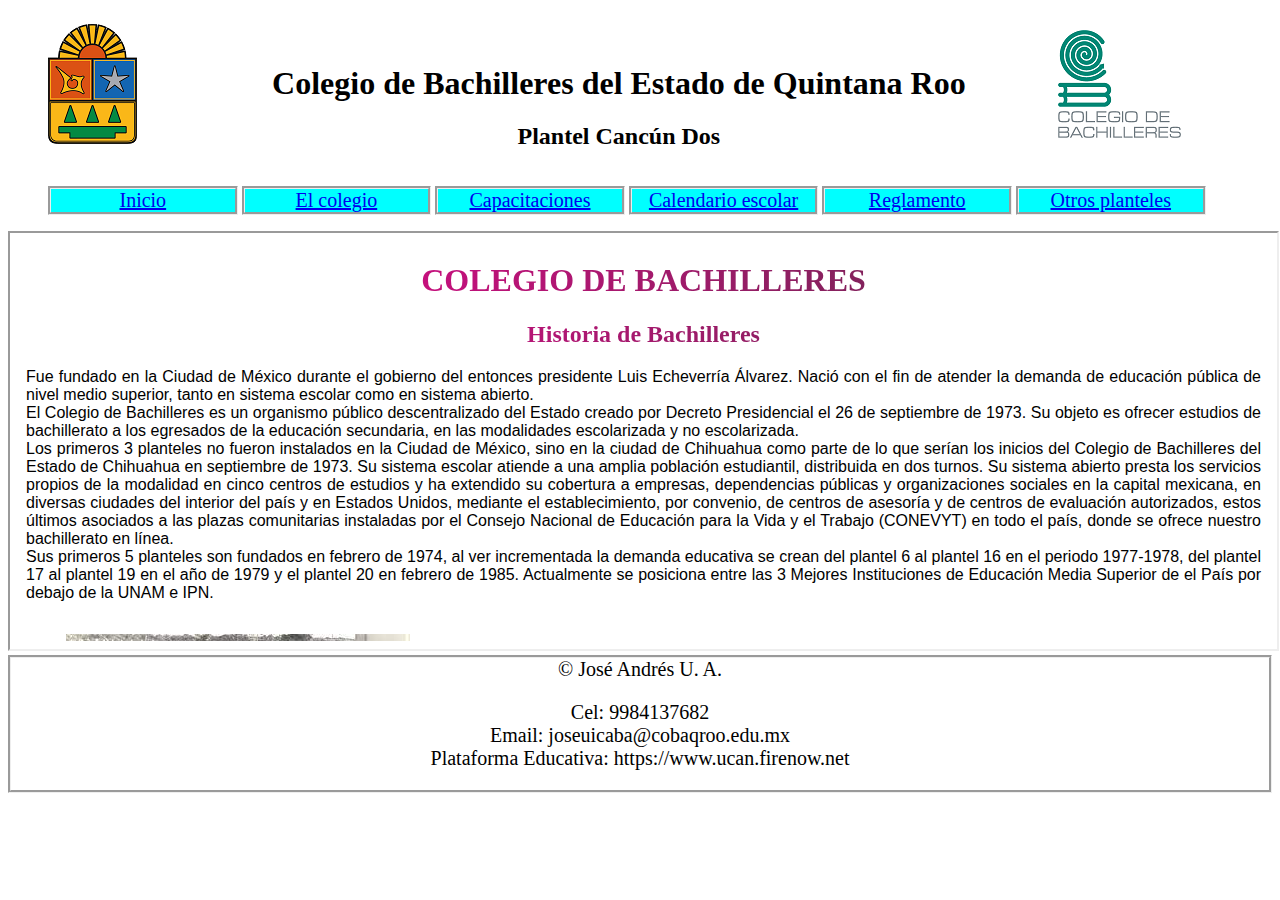
<file: index.html>
<!Doctype html>
<html lang="es">
    <head>
        <title>Bachilleres Cancun Dos</title>
        <meta charset="utf-8">
        <link rel="stylesheet" href="estilos/estilosindex.css">
        <link rel="icon" href="imagenes/jaguarbacho.png">
        <link rel="stylesheet" href="estilos/fontello.css">
    </head>
    <body>
        <header>
            <figure id="logo1">
                <img src="imagenes/EscudoQRoo.png" alt="Escudo de Quintana Roo">
            </figure>
            <div id="titulo">
            <h1>Colegio de Bachilleres del Estado de Quintana Roo</h1>
            <h2>Plantel Cancún Dos</h2>
            </div>
             <figure id="logo2">
                <img src="imagenes/LogoBachilleres.png" alt="Logo de Bachilleres">
            </figure>
        </header>
        <nav id="barra">
            <ul>
                <li class="menu"><a href="inicio.html" target="marcoinicio">Inicio</a></li>
                <li class="menu"><a href="elcolegio.html" target="marcoinicio">El colegio</a></li>
                <li class="menu"><a href="capacitaciones.html" target="marcoinicio">Capacitaciones</a></li>
                <li class="menu"><a href="calendarioescolar.html" target="marcoinicio">Calendario escolar</a></li>
                <li class="menu"><a href="reglamento.html" target="marcoinicio">Reglamento</a></li>
                <li class="menu"><a href="otrosplanteles.html" target="marcoinicio">Otros planteles</a></li>
            </ul>
        </nav>
        <main>
            <iframe src="inicio.html" name="marcoinicio" id="marco"></iframe>
        </main>
        <footer id="pie">
            &copy; José Andrés U. A.
            <p>
                Cel: 9984137682 <br>
                Email: joseuicaba@cobaqroo.edu.mx <br>
                Plataforma Educativa: https://www.ucan.firenow.net <br>
            </p>
        </footer>
    </body>
</html>
</file>
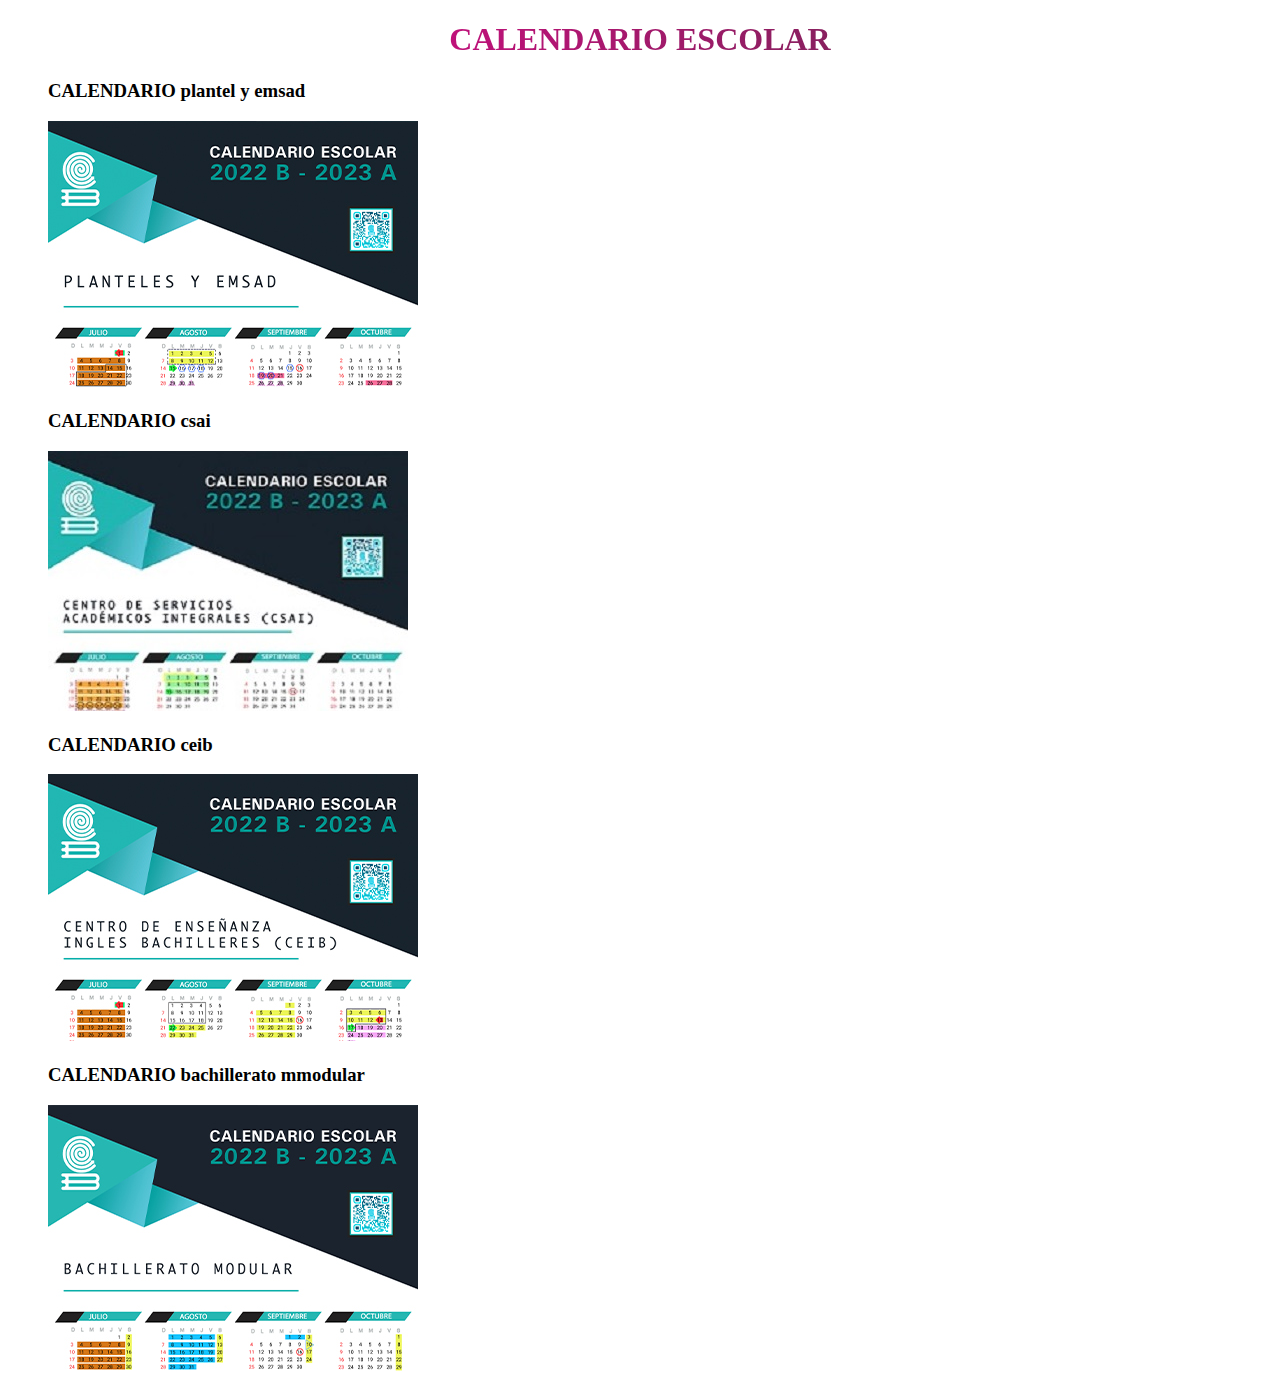
<file: calendarioescolar.html>
<!Doctype html>
<html lang="es">
          <link rel="stylesheet" href="estilos/elcolegio.css">
    <head>
        <meta charset="utf-8">
        <link rel="stylesheet" href="estilos/calendarioescolar.css">
    </head>
    <body>
        <header>
            <div id="titulos">
            <h1>CALENDARIO ESCOLAR</h1>
            </div>
        </header>
        <figure>
            <h3>CALENDARIO plantel y emsad</h3>
            <a href="documentos/Calendario1.pdf"><img src="imagenes/calendariouno.jpg" alt="CALENDARIO 1"></a>
        </figure>
        <figure>
            <h3>CALENDARIO csai</h3>
            <a href="documentos/calendario2.pdf"><img src="imagenes/calendario2.jpg" alt="CALENDARIO 2"></a>
        </figure>
        <figure>
            <h3>CALENDARIO ceib</h3>
            <a href="documentos/calendario3.pdf"><img src="imagenes/calendario3.jpg" alt="CALENDARIO 3"></a>
        </figure>
        <figure>
            <h3>CALENDARIO bachillerato mmodular</h3>
            <a href="documentos/calendario4.pdf"><img src="imagenes/calendario4.jpg" alt="CALENDARIO 4"></a>
        </figure>
        <main>
        </main>
    </body>
</html>
</file>
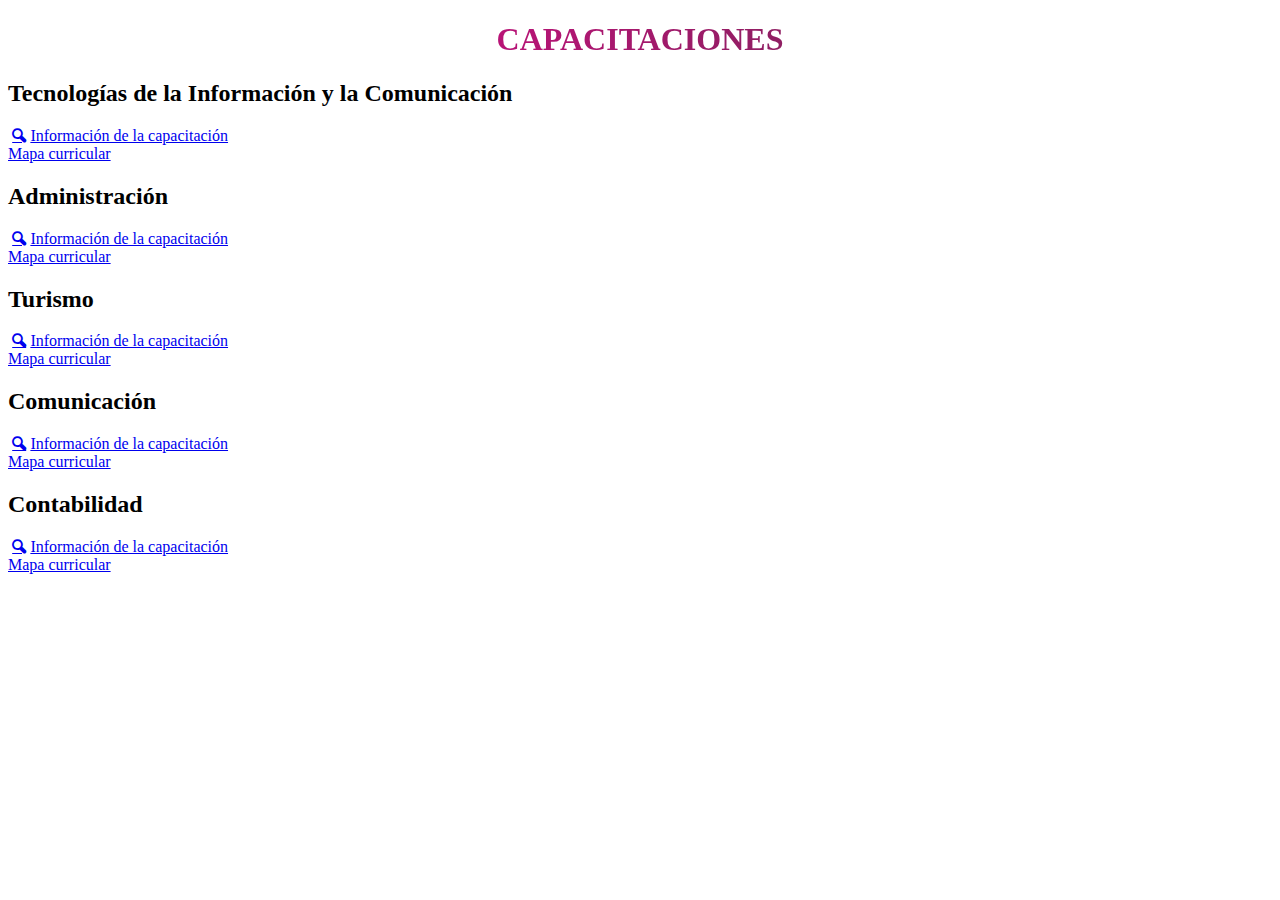
<file: capacitaciones.html>
<!Doctype html>
<html lang="es">
    <head>
        <meta charset="utf-8">
        <link rel="stylesheet" href="estilos/capacitaciones.css">
        <link rel="stylesheet" href="estilos/fontello.css">
    </head>
    <body>
        <header>
            <div id="tituloprincipal">
            <h1>CAPACITACIONES</h1>
            </div>
        </header>
        <h2>Tecnologías de la Información y la Comunicación</h2>
       <a class="icon-lupa" href="documentos/tics.pdf">Información de la capacitación</a><br>
        <a href="documentos/Mapa%20curricular%20Tecnolog%C3%ADas%20de%20la%20Comunicaci%C3%B3n%20y%20la%20Informaci%C3%B3n.pdf">Mapa curricular</a><br>
          
        <h2>Administración</h2>
        <a class="icon-lupa" href="documentos/administraci%C3%B3n.pdf">Información de la capacitación</a><br>
        <a href="documentos/MapacurricularAdministracion.pdf">Mapa curricular</a><br>
          
        <h2>Turismo</h2>
        <a class="icon-lupa" href="documentos/turismo.pdf">Información de la capacitación</a><br>
        <a href="documentos/Mapa%20curricular%20Servicios%20de%20Turismo%20en%20Ingl%C3%A9s.pdf">Mapa curricular</a><br>
          
        <h2>Comunicación</h2>
        <a class="icon-lupa" href="documentos/comunicacion.pdf">Información de la capacitación</a><br>
        <a href="documentos/MapacurricularComunicacion.pdf">Mapa curricular</a><br>
          
        <h2>Contabilidad</h2>
        <a class="icon-lupa"href="documentos/contabilidad.pdf">Información de la capacitación</a><br>
        <a href="documentos/MapacurricularContabilidad.pdf">Mapa curricular</a><br>
        <main>
        </main>
    </body>
</html>
</file>
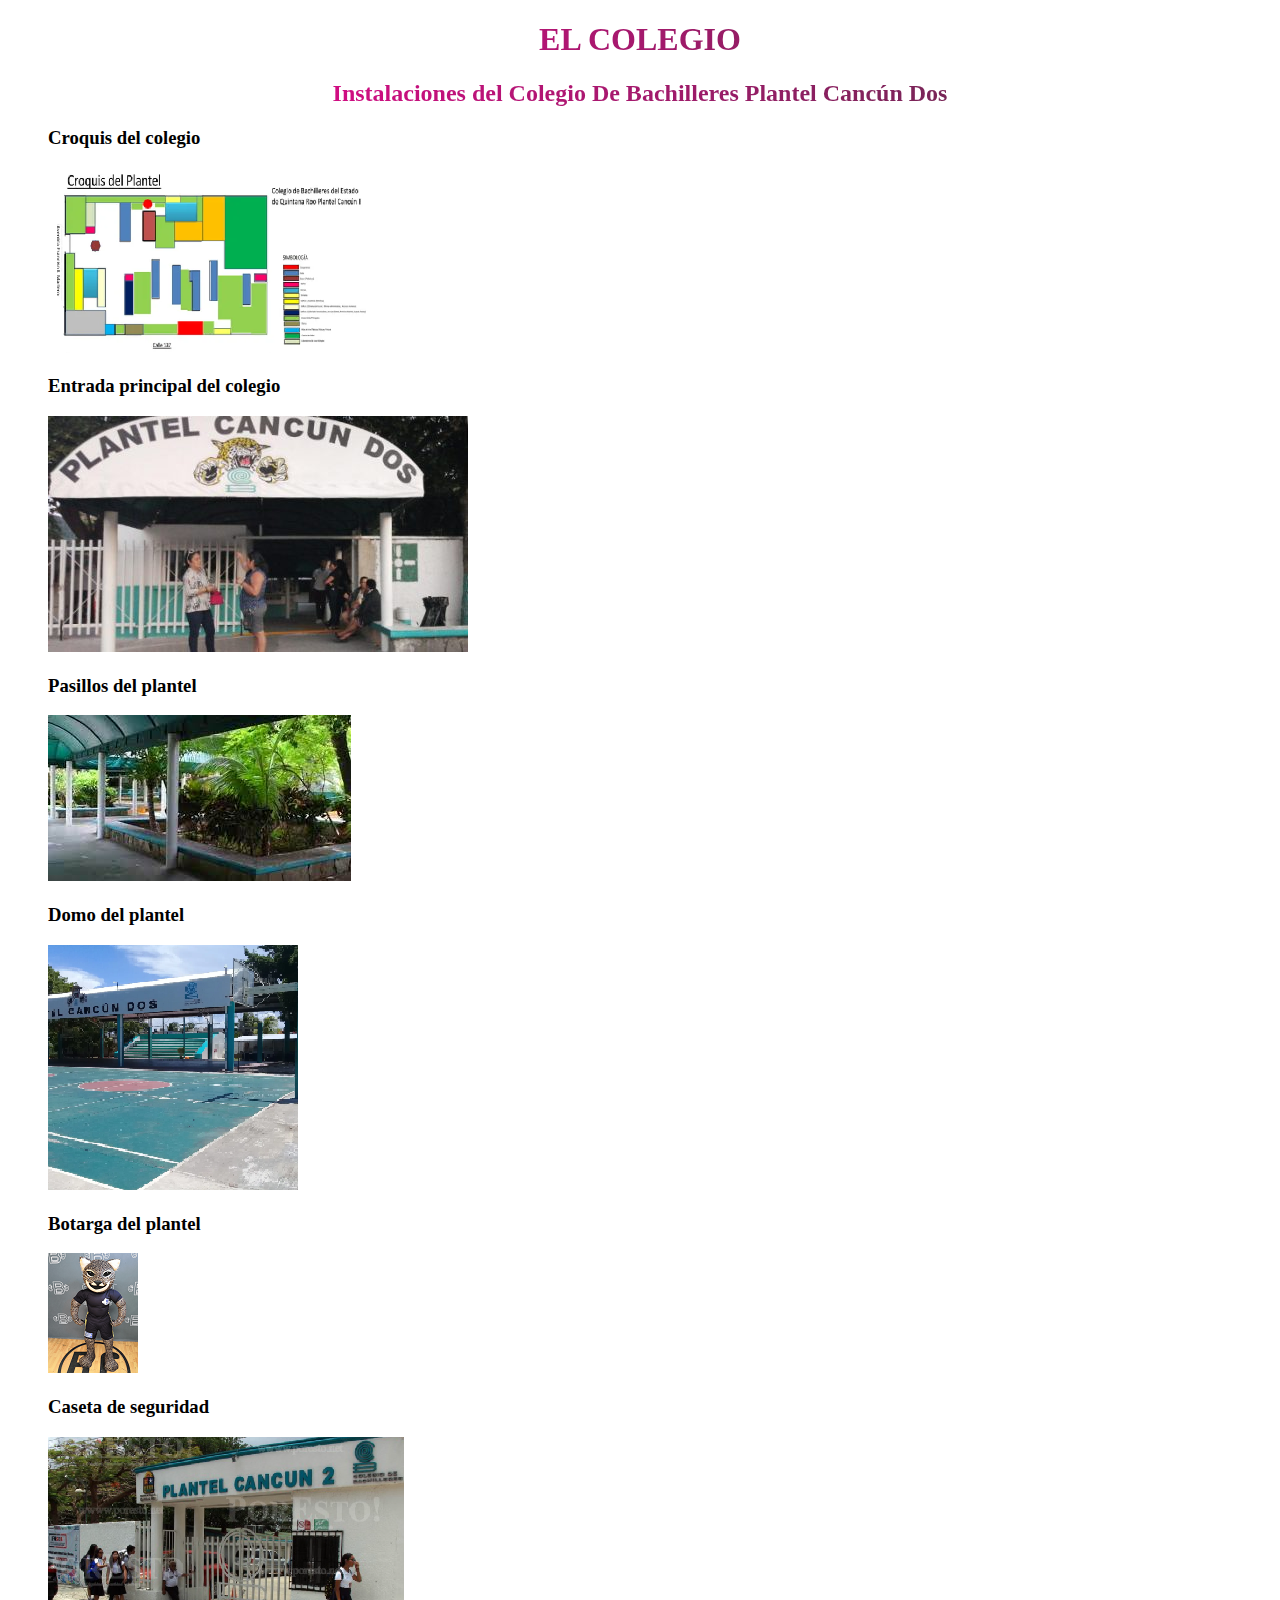
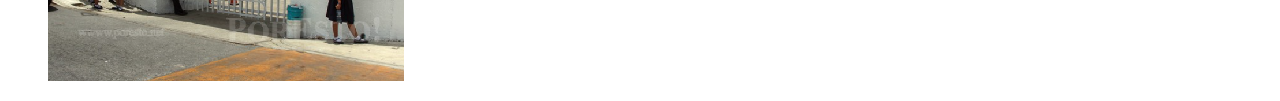
<file: elcolegio.html>
<!Doctype html>
<html lang="es">
          <link rel="stylesheet" href="estilos/elcolegio.css">
    <head>
        <meta charset="utf-8">
        <link rel="stylesheet" href="estilos/inicio.css">
    </head>
    <body>
        <header>
            <div id="titulos">
            <h1>EL COLEGIO</h1>
            <h2>Instalaciones del Colegio De Bachilleres Plantel Cancún Dos</h2>
            </div>
        </header>
        <figure>
            <h3>Croquis del colegio</h3>
            <img src="imagenes/croquiscolegio.png"alt="Croquis">
        </figure>
        <figure>
            <h3>Entrada principal del colegio</h3>
            <img src="imagenes/entradaprincipal.jpg" alt="Entrada principal">
        </figure>
        <figure>
            <h3>Pasillos del plantel</h3>
            <img src="imagenes/pasillos.jfif" alt="Pasillos">
        </figure>
        <figure>
            <h3>Domo del plantel</h3>
            <img src="imagenes/domo.png" alt="Domo">
        </figure>
        <figure>
            <h3>Botarga del plantel</h3>
        <img src="imagenes/Botarga.png" alt="botarga">
        </figure>
        <figure>
            <h3>Caseta de seguridad</h3>
            <img src="imagenes/casetadeseguridad.png" alt="seguridad">
        </figure>
        <main>
        </main>
    </body>
</html>
</file>
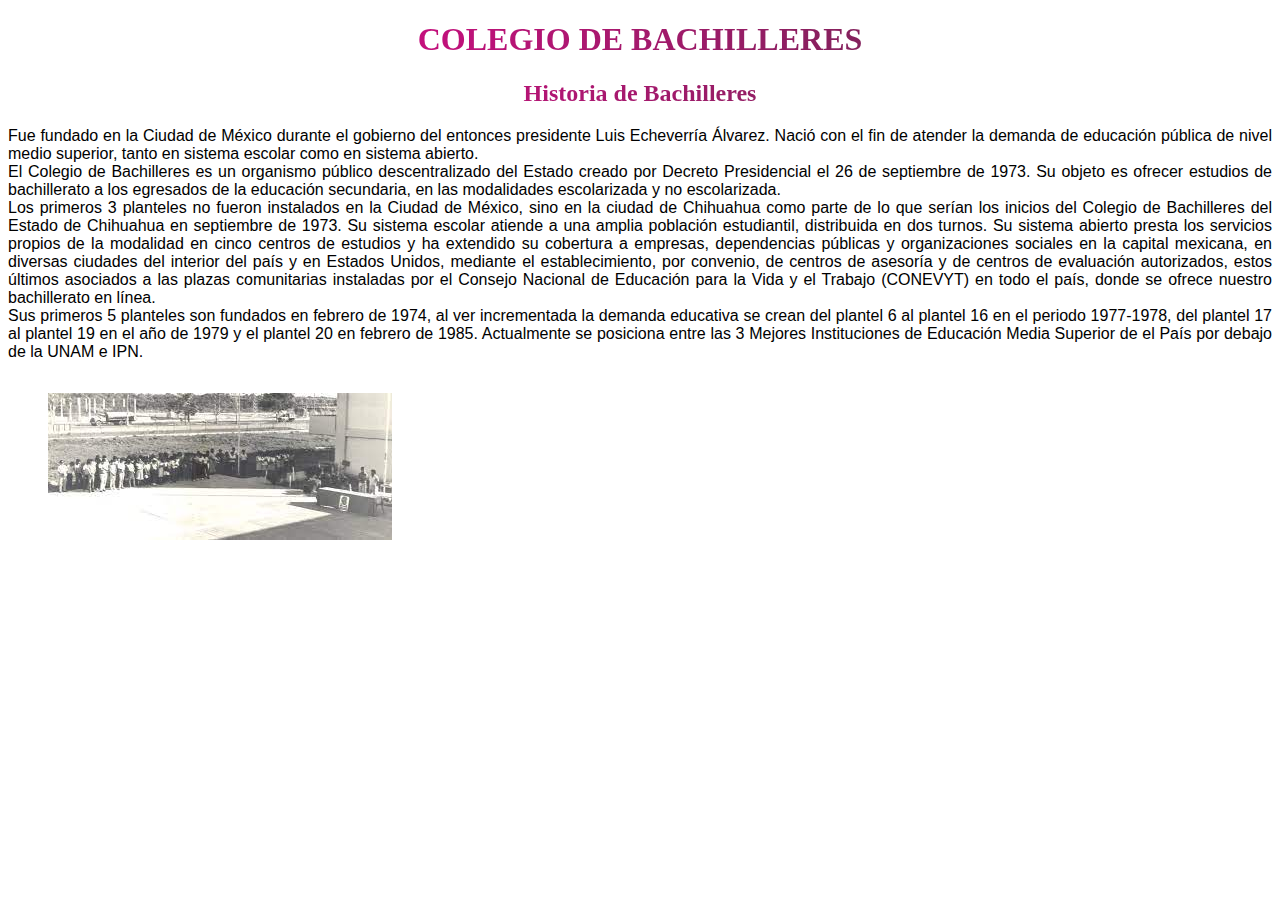
<file: inicio.html>
<!Doctype html>
<html lang="es">
    <head>
        <meta charset="utf-8">
        <link rel="stylesheet" href="estilos/inicio.css">
    </head>
    <body>
        <header>
            <div id="tituloprincipal">
            <h1>COLEGIO DE BACHILLERES</h1>
            <h2>Historia de Bachilleres</h2>
            </div>
        </header>
        <p>
            Fue fundado en la Ciudad de México durante el gobierno del entonces presidente Luis Echeverría Álvarez. Nació con el fin de atender la demanda de educación pública de nivel medio superior, tanto en sistema escolar como en sistema abierto. <br>
            
            El Colegio de Bachilleres es un organismo público descentralizado del Estado creado por Decreto Presidencial el 26 de septiembre de 1973. Su objeto es ofrecer estudios de bachillerato a los egresados de la educación secundaria, en las modalidades escolarizada y no escolarizada. <br>
            
            Los primeros 3 planteles no fueron instalados en la Ciudad de México, sino en la ciudad de Chihuahua como parte de lo que serían los inicios del Colegio de Bachilleres del Estado de Chihuahua en septiembre de 1973. Su sistema escolar atiende a una amplia población estudiantil, distribuida en dos turnos. Su sistema abierto presta los servicios propios de la modalidad en cinco centros de estudios y ha extendido su cobertura a empresas, dependencias públicas y organizaciones sociales en la capital mexicana, en diversas ciudades del interior del país y en Estados Unidos, mediante el establecimiento, por convenio, de centros de asesoría y de centros de evaluación autorizados, estos últimos asociados a las plazas comunitarias instaladas por el Consejo Nacional de Educación para la Vida y el Trabajo (CONEVYT) en todo el país, donde se ofrece nuestro bachillerato en línea. <br>
            
            Sus primeros 5 planteles son fundados en febrero de 1974, al ver incrementada la demanda educativa se crean del plantel 6 al plantel 16 en el periodo 1977-1978, del plantel 17 al plantel 19 en el año de 1979 y el plantel 20 en febrero de 1985. Actualmente se posiciona entre las 3 Mejores Instituciones de Educación Media Superior de el País por debajo de la UNAM e IPN. <br>
        </p>
        <figure id="logo1">
            <img src="imagenes/historiabacho.jfif" alt="Imagen de la historia de bachilleres">
        </figure>
        <main>
        </main>
    </body>
</html>
</file>
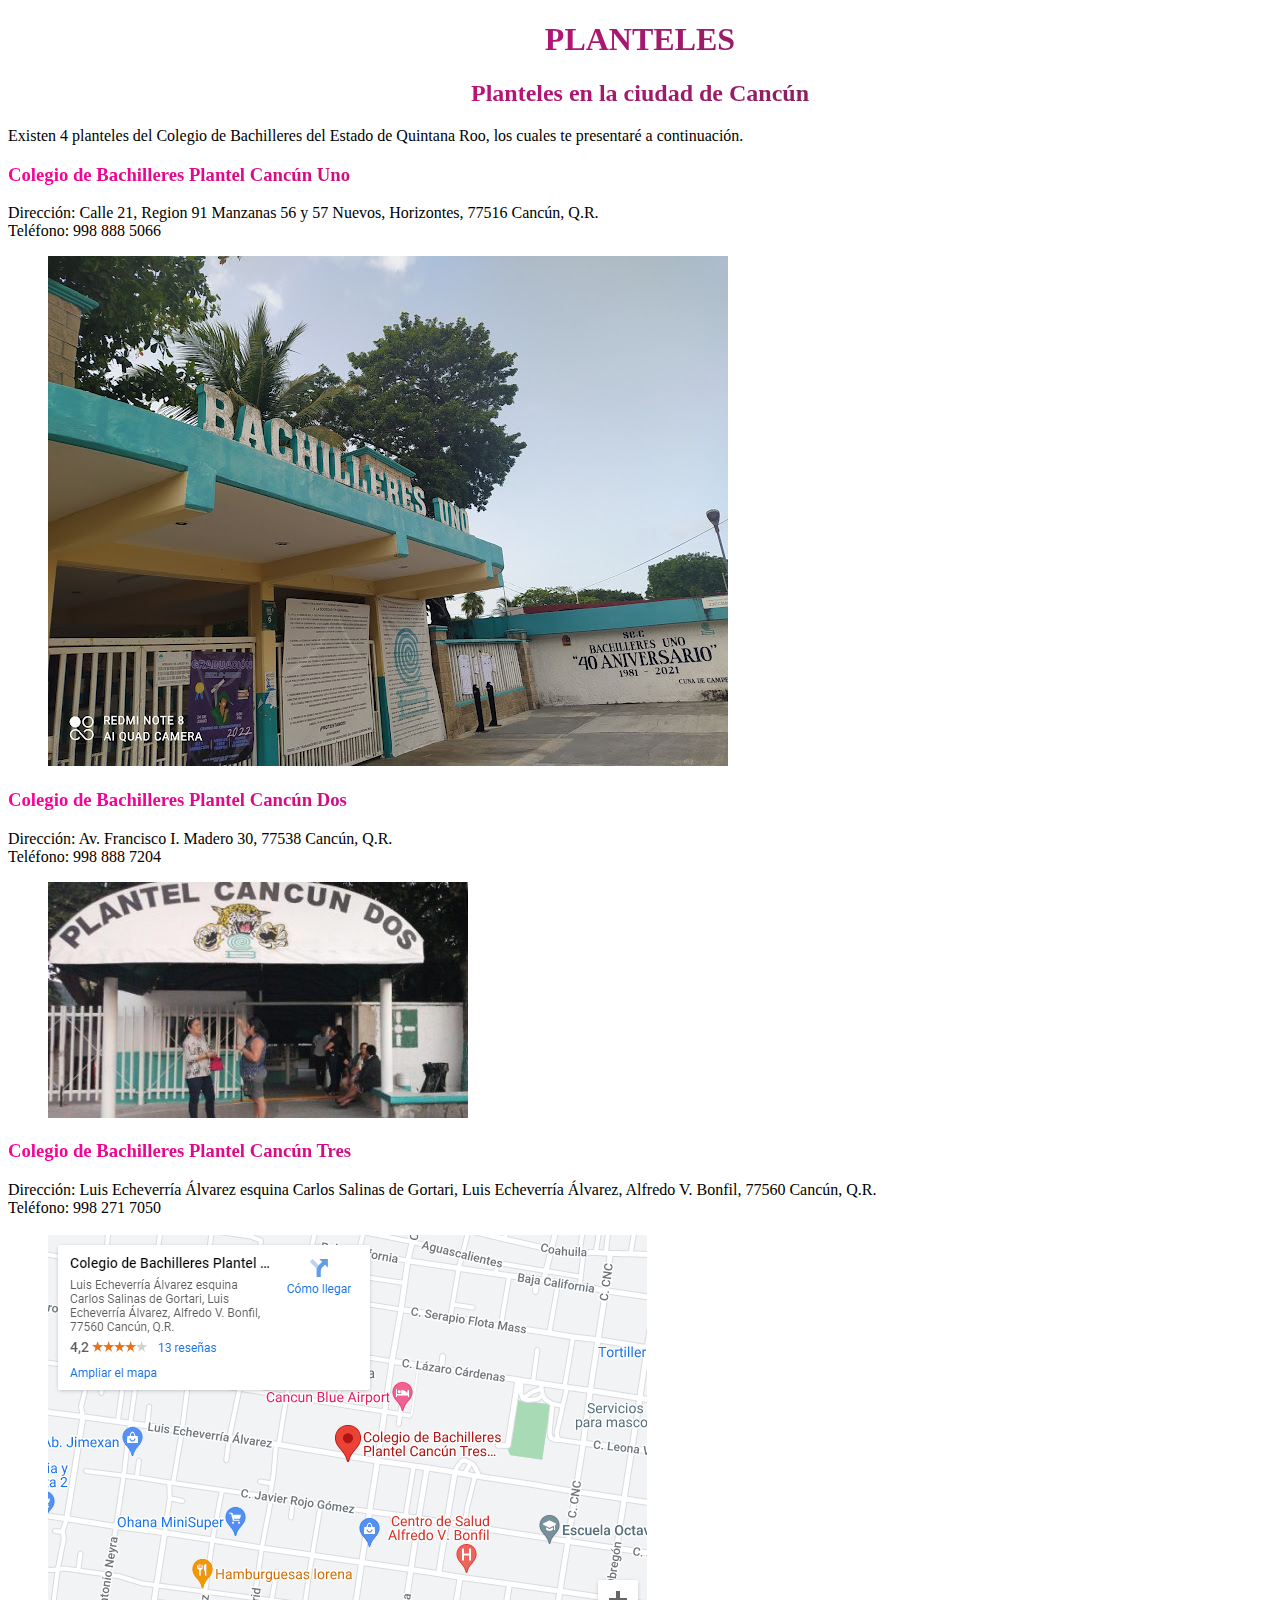
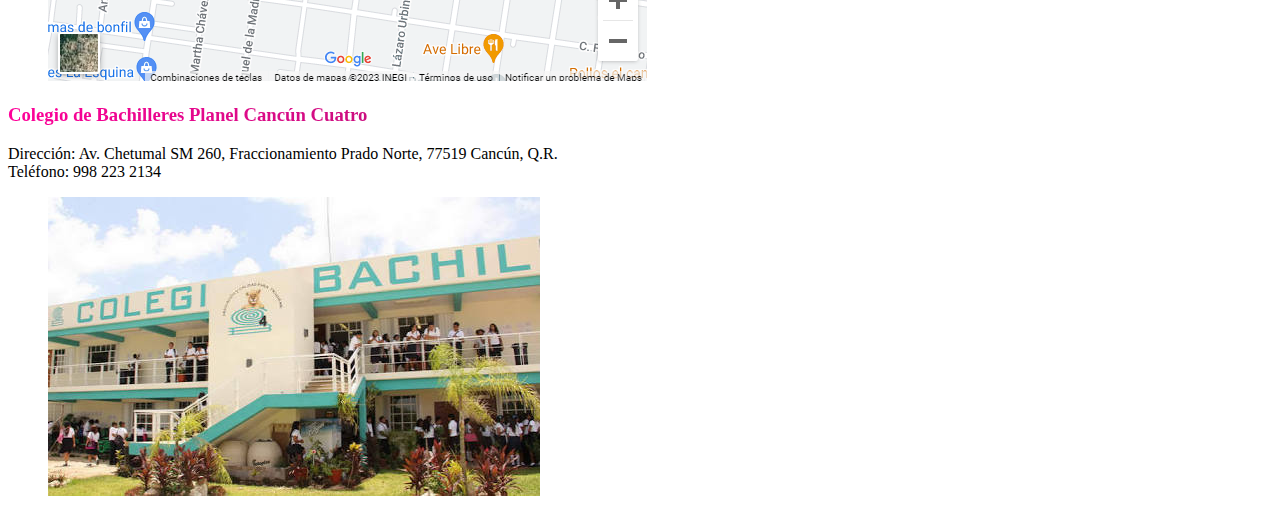
<file: otrosplanteles.html>
<!Doctype html>
<html lang="es">
    <head>
        <meta charset="utf-8">
        <link rel="stylesheet" href="estilos/otrosplanteles.css">
    </head>
    <body>
        <header>
            <div id="titulo1">
            <h1>PLANTELES</h1>
            <h2>Planteles en la ciudad de Cancún</h2>
            </div>
        </header>
        <p>Existen 4 planteles del Colegio de Bachilleres del Estado de Quintana Roo, los cuales te presentaré a continuación.</p>
        <div id="subtitulos">
            <h3>Colegio de Bachilleres Plantel Cancún Uno</h3>
        </div>
            <p>
                Dirección: Calle 21, Region 91 Manzanas 56 y 57 Nuevos, Horizontes, 77516 Cancún, Q.R.<br>
                Teléfono: 998 888 5066<br>
                <figure>
                    <img src="imagenes/bacho1EP.jpg" alt="Entrada de Bachilleres Uno">
                </figure>
            </p>
            <div id="subtitulos">
                <h3>Colegio de Bachilleres Plantel Cancún Dos</h3>
        </div>
            <p>
                Dirección: Av. Francisco I. Madero 30, 77538 Cancún, Q.R.<br>
                Teléfono: 998 888 7204<br>
                <figure>
                    <img src="imagenes/entradaprincipal.jpg" alt="Entrada principal de Bachilleres Dos">
                </figure>
            </p>
            <div id="subtitulos">
                <h3>Colegio de Bachilleres Plantel Cancún Tres</h3>
        </div>
            <p>
                Dirección: Luis Echeverría Álvarez esquina Carlos Salinas de Gortari, Luis Echeverría Álvarez, Alfredo V. Bonfil, 77560 Cancún, Q.R.<br>
                Teléfono: 998 271 7050<br>
                <figure>
                    <img src="imagenes/bacho3.png" alt="Bachilleres Tres">
                </figure>
            </p>
            <div id="subtitulos">
                <h3>Colegio de Bachilleres Planel Cancún Cuatro</h3>
        </div>
            <p>
                Dirección: Av. Chetumal SM 260, Fraccionamiento Prado Norte, 77519 Cancún, Q.R.<br>
                Teléfono: 998 223 2134<br>
                <figure>
                    <img src="imagenes/bacho4.jpg" alt="Bachilleres Cuatro">
                </figure>
            </p>
        <main>
        </main>
    </body>
</html>
</file>
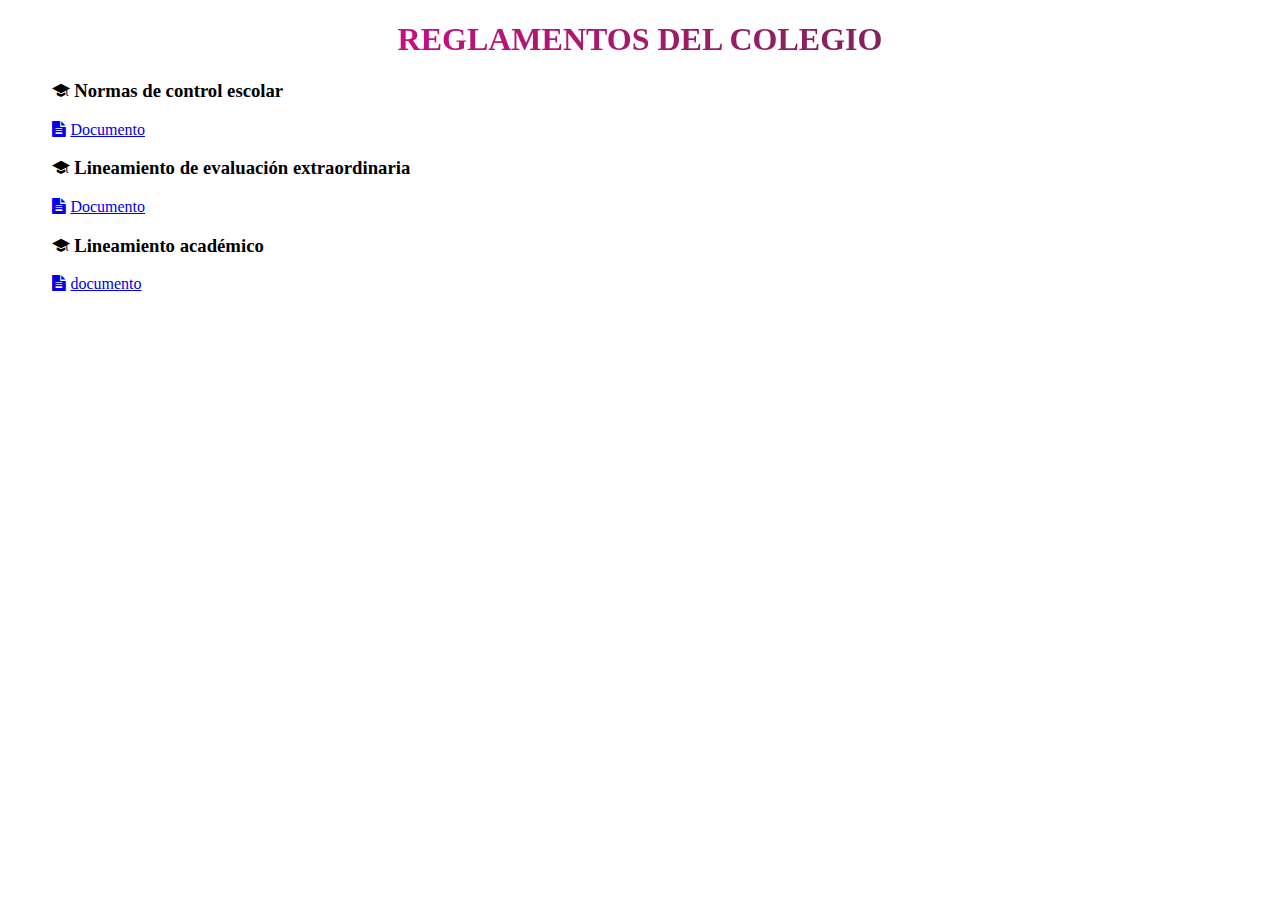
<file: reglamento.html>
<!Doctype html>
<html lang="es">
    <head>
        <meta charset="utf-8">
        <link rel="stylesheet" href="estilos/reglamento.css">
        <link rel="stylesheet" href="estilos/fontello.css">
    </head>
    <body>
        <header>
            <div id="titulo">
            <h1>REGLAMENTOS DEL COLEGIO</h1>
            </div>
        </header>
        <figure>
            <h3 class="icon-colegio">Normas de control escolar</h3>
            <a class="icon-doc" href="documentos/NormasDeControlEscolar.pdf">Documento</a>
        </figure>
        <figure>
            <h3 class="icon-colegio">Lineamiento de evaluación extraordinaria</h3>
            <a class="icon-doc" href="documentos/LineamientosDeEvaluaci%C3%B3nExtraordinara.pdf">Documento</a>
        </figure>
        <figure>
            <h3 class="icon-colegio">Lineamiento académico</h3>
            <a class="icon-doc" href="documentos/LineamientosAcademico.pdf">documento</a>
        </figure>
        
        <main>
        </main>
    </body>
</html>
</file>
<file: estilos/estilosindex.css>
#logo1{
    display: inline-block;
    width: 12%;
    float: left;
}
#titulo{
    display: inline-block;
    width: 60%;
    text-align: center;
}
#logo2{
    display: inline-block;
    width: 12%;
    text-align: right;
}
#barra{
    clear: both;
}
.menu{
    display: inline-block;
    width: 15%;
    background-color: aqua;
    font-size: 20px;
    text-align: center;
    border: groove;
}
#marco{
    width: 99%;
    padding: 8px;
    height: 400px;
}
#pie{
    text-align: center;
    font-size: 20px;
    border: groove;
}
</file>
<file: estilos/fontello.css>
@font-face {
  font-family: 'fontello';
  src: url('../font/fontello.eot?57467012');
  src: url('../font/fontello.eot?57467012#iefix') format('embedded-opentype'),
       url('../font/fontello.woff2?57467012') format('woff2'),
       url('../font/fontello.woff?57467012') format('woff'),
       url('../font/fontello.ttf?57467012') format('truetype'),
       url('../font/fontello.svg?57467012#fontello') format('svg');
  font-weight: normal;
  font-style: normal;
}
/* Chrome hack: SVG is rendered more smooth in Windozze. 100% magic, uncomment if you need it. */
/* Note, that will break hinting! In other OS-es font will be not as sharp as it could be */
/*
@media screen and (-webkit-min-device-pixel-ratio:0) {
  @font-face {
    font-family: 'fontello';
    src: url('../font/fontello.svg?57467012#fontello') format('svg');
  }
}
*/
[class^="icon-"]:before, [class*=" icon-"]:before {
  font-family: "fontello";
  font-style: normal;
  font-weight: normal;
  speak: never;

  display: inline-block;
  text-decoration: inherit;
  width: 1em;
  margin-right: .2em;
  text-align: center;
  /* opacity: .8; */

  /* For safety - reset parent styles, that can break glyph codes*/
  font-variant: normal;
  text-transform: none;

  /* fix buttons height, for twitter bootstrap */
  line-height: 1em;

  /* Animation center compensation - margins should be symmetric */
  /* remove if not needed */
  margin-left: .2em;

  /* you can be more comfortable with increased icons size */
  /* font-size: 120%; */

  /* Font smoothing. That was taken from TWBS */
  -webkit-font-smoothing: antialiased;
  -moz-osx-font-smoothing: grayscale;

  /* Uncomment for 3D effect */
  /* text-shadow: 1px 1px 1px rgba(127, 127, 127, 0.3); */
}

.icon-calendario:before { content: '\e803'; } /* '' */
.icon-colegio:before { content: '\e810'; } /* '' */
.icon-doc:before { content: '\f15c'; } /* '' */
.icon-lupa:before { content: '\f50d'; } /* '' */
</file>
<file: estilos/elcolegio.css>
#titulos{
    text-align: center;
    background: linear-gradient(to right, #ff0099, #493240);
-webkit-background-clip: text;
-webkit-text-fill-color: transparent;
}
p{
    text-align: right;
}
</file>
<file: estilos/calendarioescolar.css>
#tituloprincipal{
    text-align: center;
    background: linear-gradient(to right, #ff0099, #493240);
-webkit-background-clip: text;
-webkit-text-fill-color: transparent;
}
p{
    text-align: justify;
    font-family:sans-serif
}
#logo1{
    display: inline-block;
    width: 12%;
    text-align: center;
}
</file>
<file: estilos/capacitaciones.css>
#tituloprincipal{
    text-align: center;
    background: linear-gradient(to right, #ff0099, #493240);
-webkit-background-clip: text;
-webkit-text-fill-color: transparent;
}
p{
    text-align: justify;
    font-family:sans-serif
}
#logo1{
    display: inline-block;
    width: 12%;
    text-align: center;
}
</file>
<file: estilos/inicio.css>
#tituloprincipal{
    text-align: center;
    background: linear-gradient(to right, #ff0099, #493240);
-webkit-background-clip: text;
-webkit-text-fill-color: transparent;
}
p{
    text-align: justify;
    font-family:sans-serif
}
#logo1{
    display: inline-block;
    width: 12%;
    text-align: center;
}
</file>
<file: estilos/otrosplanteles.css>
#titulo1{
    text-align: center;
    background: linear-gradient(to right, #ff0099, #493240);
-webkit-background-clip: text;
-webkit-text-fill-color: transparent;
}
#subtitulos{
    text-align: justify-all;
    background: linear-gradient(to right, #ff0099, #493240);
-webkit-background-clip: text;
-webkit-text-fill-color: transparent;
}
</file>
<file: estilos/reglamento.css>
#titulo{
    text-align: center;
    background: linear-gradient(to right, #ff0099, #493240);
-webkit-background-clip: text;
-webkit-text-fill-color: transparent;
}
</file>
